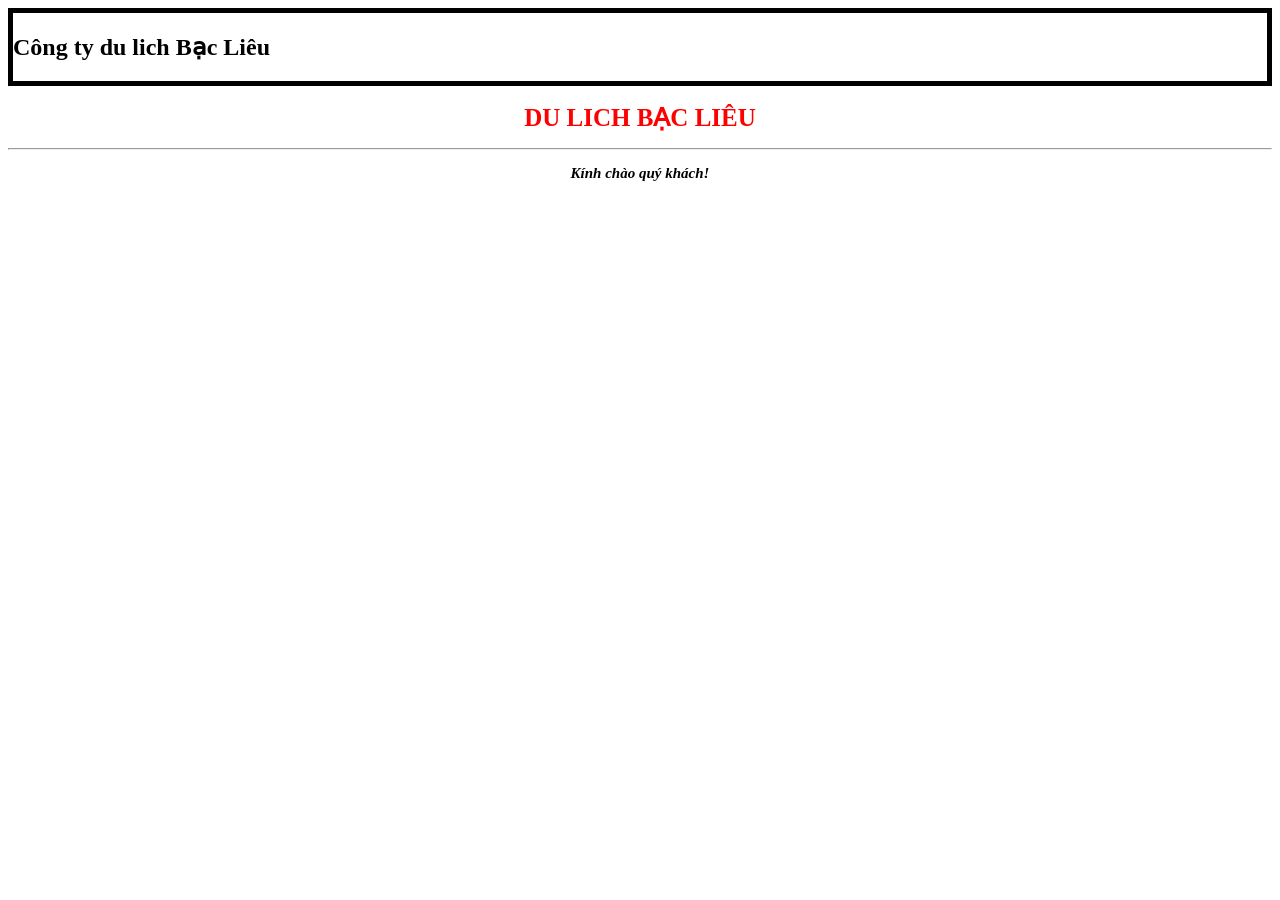
<file: BTTH_chương2/bt2.1/index.html>
<!DOCTYPE html>
<html lang="en">
<head>
    <meta charset="UTF-8">
    <meta name="viewport" content="width=device-width, initial-scale=1.0">
    <title>Cty Du Lich BL</title>
</head>
<body>
    <div style="border: 5px solid; ">
        <h2>Công ty du lich Bạc Liêu</h2>
    </div>
    <h1 style="font-family: Tahoma; font-size: 25px; color: red; text-align: center;"> DU LICH BẠC LIÊU</h1>
    <hr>
    <p style="font-family: Times New Roman; font-size: 15px; font-weight: bold; font-style: italic; text-align: center;">Kính chào quý khách!</p>
</body>
</html>
</file>
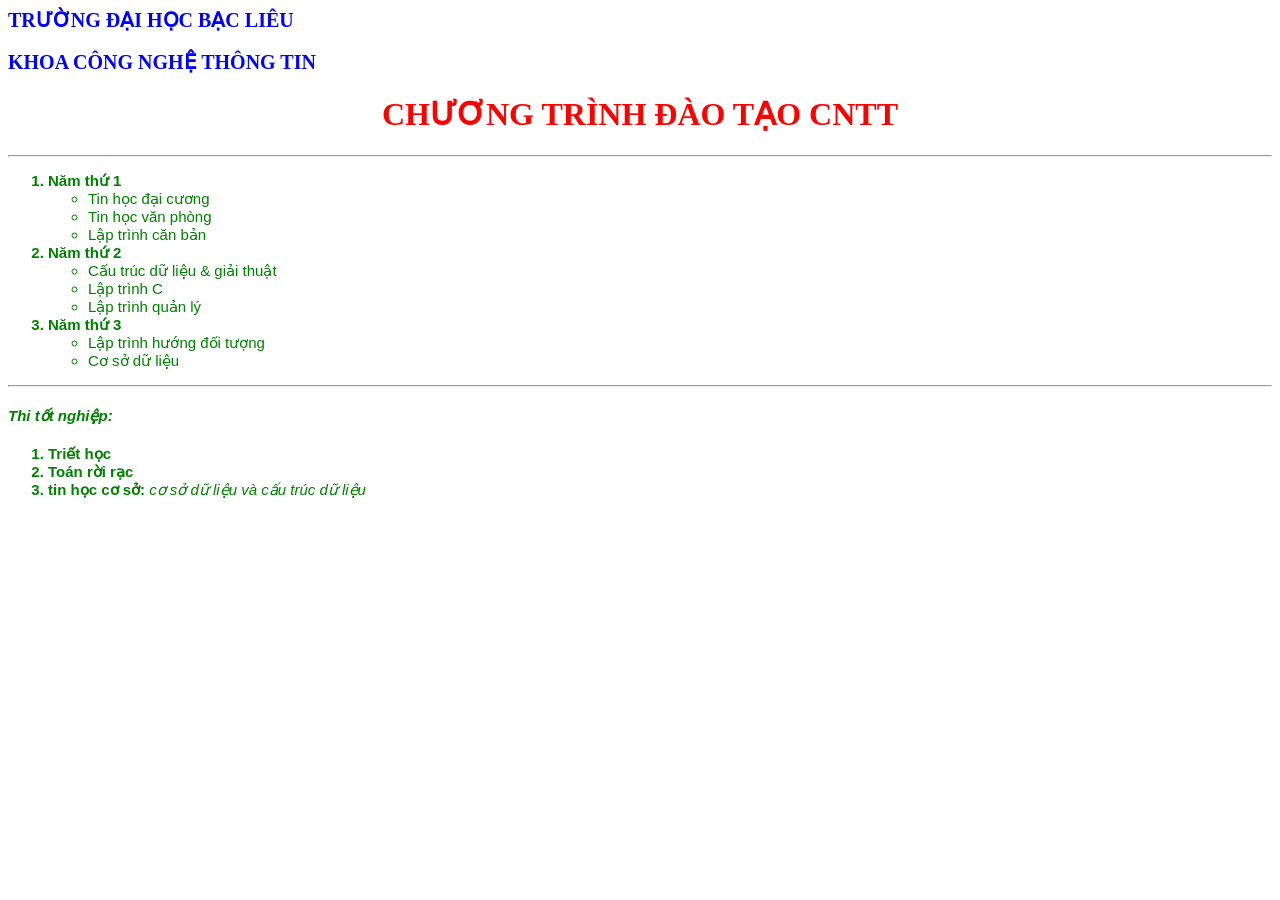
<file: BTTH_chương2/bt2.2/index.html>
<!DOCTYPE html>
<html lang="en">
<head>
    <meta charset="UTF-8">
    <meta name="viewport" content="width=device-width, initial-scale=1.0">
    <title>Trường đại học Bạc Liêu</title>
</head>
<body>
    <div>
        <p style="margin: 0; font-family: 'Tahoma'; font-size: 20px; font-weight: bold; color: blue;">TRƯỜNG ĐẠI HỌC BẠC LIÊU </p> <br>
        <p style="margin: 0; font-family: 'Tahoma'; font-size: 20px; font-weight: bold; color: blue;">KHOA CÔNG NGHỆ THÔNG TIN</p>
    </div>
    <div>
        <h1 style="font-family: 'verdana'; font-weight: bold; color: red; text-align: center;"> CHƯƠNG TRÌNH ĐÀO TẠO CNTT</h1>
        <hr>
    </div>
    <div style="font-family: 'Arial'; font-size: 15px; color: green;">
        <ol>
            <li style="font-weight: bold;">Năm thứ 1
                <ul style="font-weight: 100;">
                    <li> Tin học đại cương</li>
                   <li>Tin học văn phòng</li>
                   <li>Lập trình căn bản</li>
                </ul>
            </li>
            <li style="font-weight: bold;">Năm thứ 2
                <ul style="font-weight: 100;">
                    <li>Cấu trúc dữ liệu & giải thuật</li>
                   <li>Lập trình C</li>
                   <li>Lập trình quản lý</li>
                </ul>
            </li>
            <li style="font-weight: bold;">Năm thứ 3
                <ul style="font-weight: 100;">
                    <li>Lập trình hướng đối tượng</li>
                   <li>Cơ sở dữ liệu</li>
                </ul>
            </li>
        </ol>
    </div>
    <hr>
    <div style="font-family: 'Arial'; font-size: 15px; color: green;">
        <h4 style="font-style: italic;">Thi tốt nghiệp:</h4>
        <ol style="font-weight: bold;">
            <li>
                Triết học
            </li>
            <li>
                Toán rời rạc
            </li>
            <li>
                tin học cơ sở: <em style="font-weight: 100;">cơ sở dữ liệu và cấu trúc dữ liệu</em>
            </li>
        </ol>
    </div>
</body>
</html>
</file>
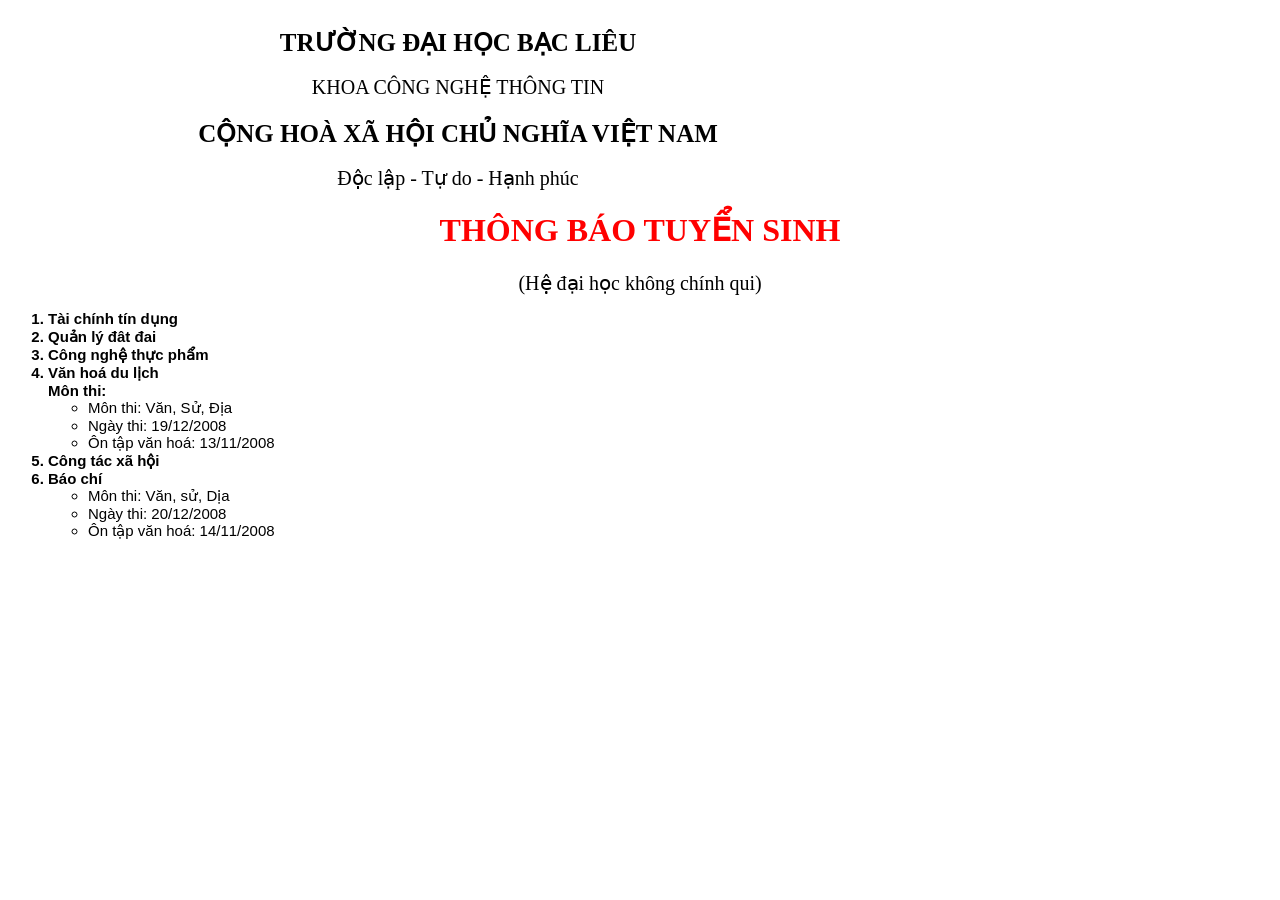
<file: BTTH_chương2/bt2.3/index.html>
<!DOCTYPE html>
<html lang="en">
<head>
    <meta charset="UTF-8">
    <meta name="viewport" content="width=device-width, initial-scale=1.0">
    <title>ex03.htm</title>
</head>
<body>
    <div style="width: 100%; margin: 0px;">
        <div style="width: 100vh; display: inline-block;">
            <p class="title_1">TRƯỜNG ĐẠI HỌC BẠC LIÊU </p> <br>
            <p>KHOA CÔNG NGHỆ THÔNG TIN</p>
        </div>
        <div style="width: 100vh; display: inline-block; text-align: center;">
            <p class="title_1">CỘNG HOÀ XÃ HỘI CHỦ NGHĨA VIỆT NAM</p> <br>
            <p>Độc lập  - Tự do - Hạnh phúc</p>
        </div>

    </div>
    <div>
        <h1 style="text-align: center; font-family: 'verdana'; color: red;">THÔNG BÁO TUYỂN SINH</h1>
        <p style="font-weight: 500;">(Hệ đại học không chính qui)</p>
    </div>
    <div style="font-size: 15px; font-family: 'Arial';">
        <ol>
            <li>Tài chính tín dụng</li>
            <li>Quản lý đât đai</li>
            <li>Công nghệ thực phẩm</li>
            <li> Văn hoá du lịch <br>
            Môn thi: <br>
            <ul>
                <li> Môn thi: Văn, Sử, Địa</li>
                <li> Ngày thi: 19/12/2008</li>
                <li> Ôn tập văn hoá: 13/11/2008</li>
            </ul>
            </li>
            <li>Công tác xã hội</li>
            <li>Báo chí <br>
            <ul>
                <li>Môn thi: Văn, sử, Dịa</li>
                <li>Ngày thi: 20/12/2008</li>
                <li>Ôn tập văn hoá: 14/11/2008</li>
            </ul>
            </li>
        </ol>

    </div>
    <style>
        p {
            margin: 0;
            text-align: center;
            font-size: 20px;
        }
        .title_1{
            font-weight: bold;
            font-size: 25px;
            margin-top: 20px;
        }
        ol li {
            font-weight: bold;
        }
        ul li {
            font-weight: 100;
        }
    </style>
</body>
</html>
</file>
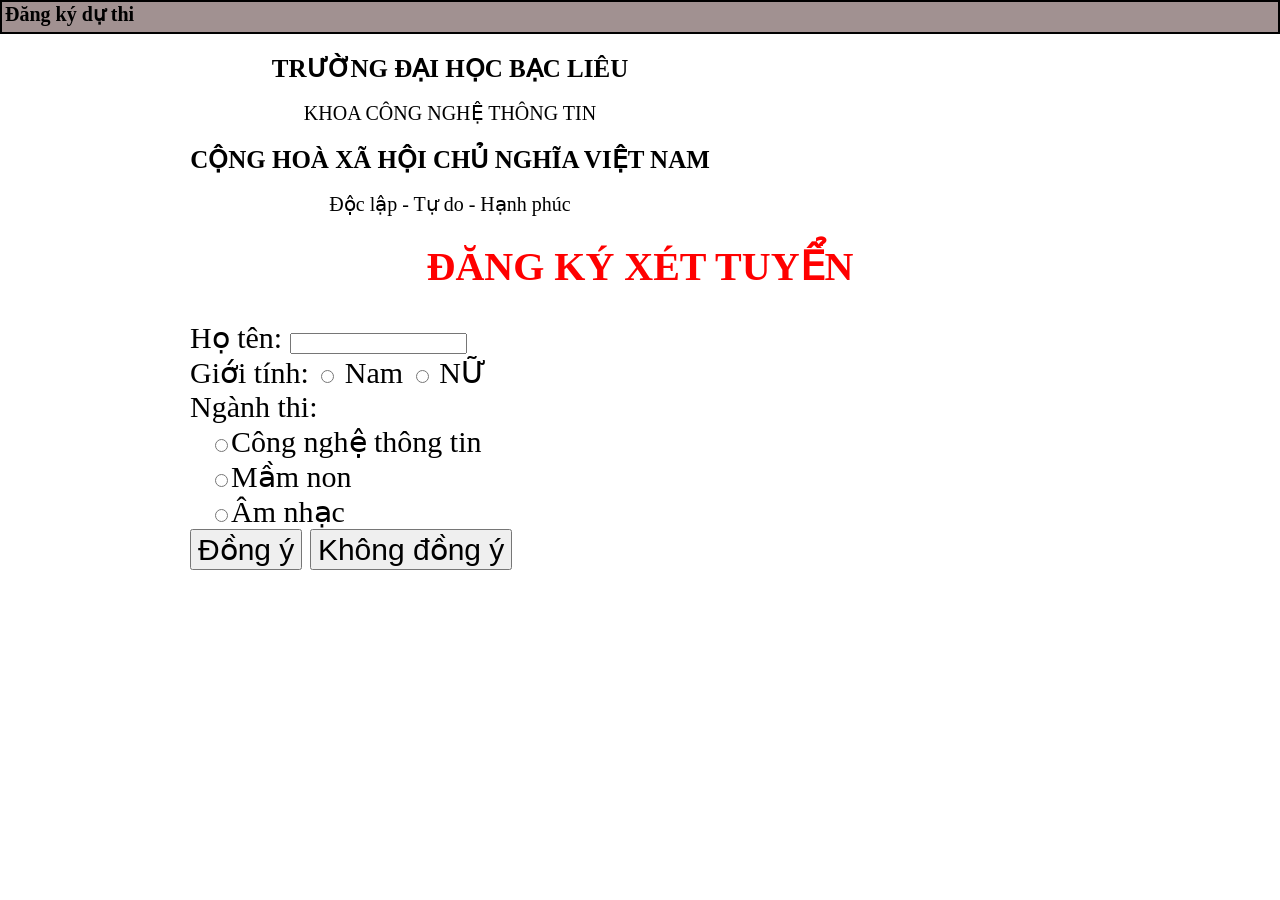
<file: BTTH_chương2/bt2.4/index.html>
<!DOCTYPE html>
<html lang="en">

<head>
    <meta charset="UTF-8">
    <meta name="viewport" content="width=device-width, initial-scale=1.0">
    <title>ex04</title>
</head>

<body style="margin: 0;">
    <div
        style="font-weight: bold; height: 30px; padding-left: 3px; font-size: 20px; border: 2px solid; background-color: rgb(161, 145, 145);">
        Đăng ký dự thi
    </div>
    <div style="width: 100%; margin: 0px;">
        <div style="width: 100vh; display: inline-block; text-align: left;">
            <p class="title_1">TRƯỜNG ĐẠI HỌC BẠC LIÊU </p> <br>
            <p>KHOA CÔNG NGHỆ THÔNG TIN</p>
        </div>
        <div style="width: 100vh; display: inline-block; text-align: center;">
            <p class="title_1">CỘNG HOÀ XÃ HỘI CHỦ NGHĨA VIỆT NAM</p> <br>
            <p>Độc lập - Tự do - Hạnh phúc</p>
        </div>

    </div>
    <div>
        <h1 style=" font-size: 40px; text-align: center; font-family: 'verdana'; color: red;">ĐĂNG KÝ XÉT TUYỂN</h1>

    </div>
    <div style="margin: 30px 190px; font-size: 30px;">
        <label for="">
            Họ tên:
        </label>
        <input type="text"> <br>
        <label for="">
            Giới tính:
        </label>
        <input type="radio" value=""> Nam
        <input type="radio" name="" id=""> NỮ <br>
        <label for=""> Ngành thi: <br>
            <div style="margin-left: 20px;">
                <input type="radio">Công nghệ thông tin <br>
                <input type="radio">Mầm non <br>
                <input type="radio" name="" id="">Âm nhạc
            </div>


        </label>
        <div >
            <button style="font-size: 30px;">Đồng ý</button>
            <button style="font-size: 30px;">Không đồng ý</button>
        </div>

    </div>
    <style>
        p {
            margin: 0;
            text-align: center;
            font-size: 20px;
        }

        .title_1 {
            font-weight: bold;
            font-size: 25px;
            margin-top: 20px;
        }

        ol li {
            font-weight: bold;
        }

        ul li {
            font-weight: 100;
        }
    </style>
</body>

</html>
</file>
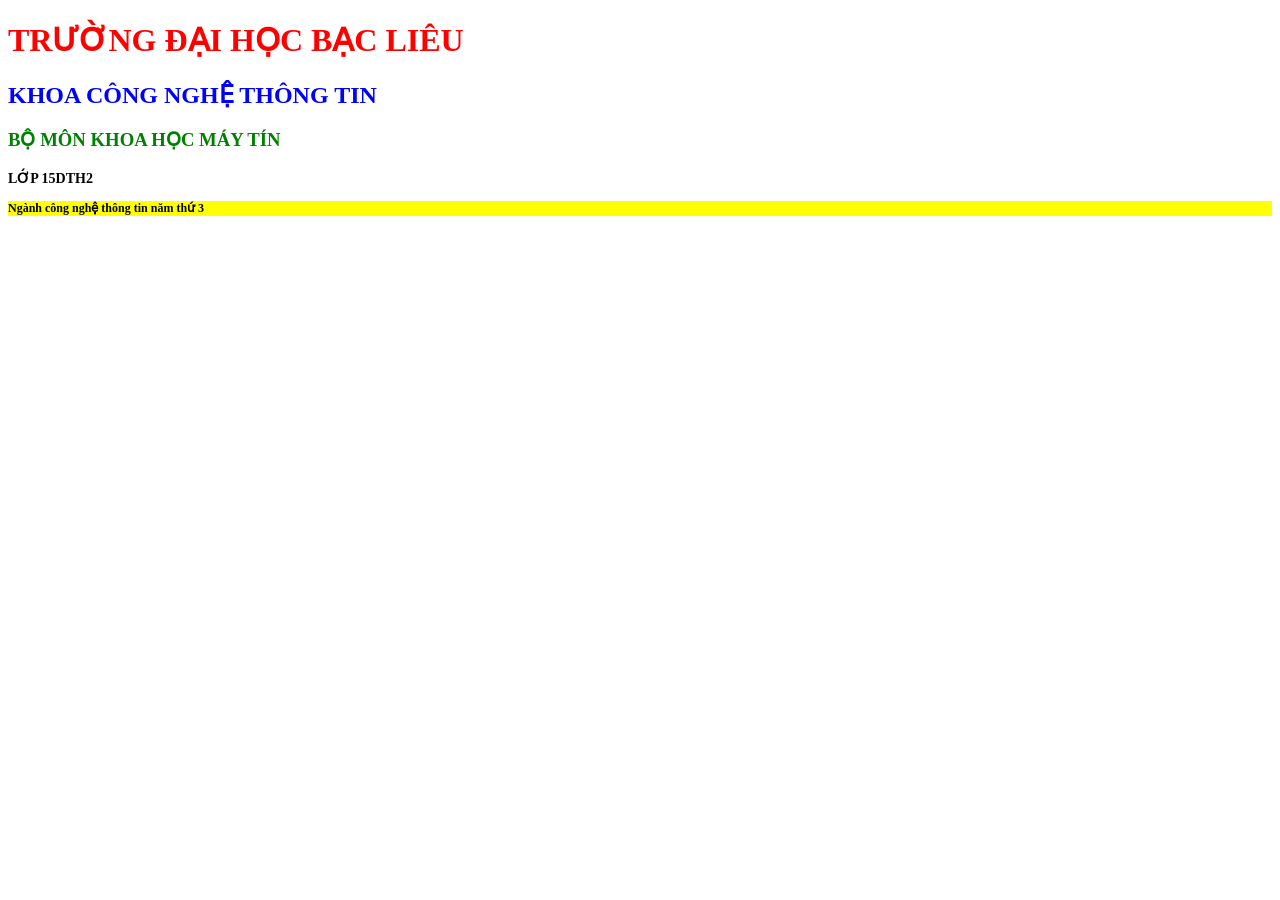
<file: BTTH_chương3/bt3.1/index.html>
<!DOCTYPE html>
<html lang="en">
<head>
    <meta charset="UTF-8">
    <meta http-equiv="X-UA-Compatible" content="IE=edge">
    <meta name="viewport" content="width=device-width, initial-scale=1.0">
    <title>Bài 3.1</title>
</head>
<body>
    <h1 style="color: red;">TRƯỜNG ĐẠI HỌC BẠC LIÊU</h1>
    <h2 style="color: blue;"> KHOA CÔNG NGHỆ THÔNG TIN</h2>
    <h3 style="color: green;">BỘ MÔN KHOA HỌC MÁY TÍN</h3>
    <p style="font-family: Time new Roman; font-size: 14px; font-weight: bold;">LỚP 15DTH2</p>
    <p style="font-family: Time new Roman; font-size: 12px; font-weight: bold; background-color: yellow;">Ngành công nghệ thông tin năm thứ 3</p>

</body>
</html>
</file>
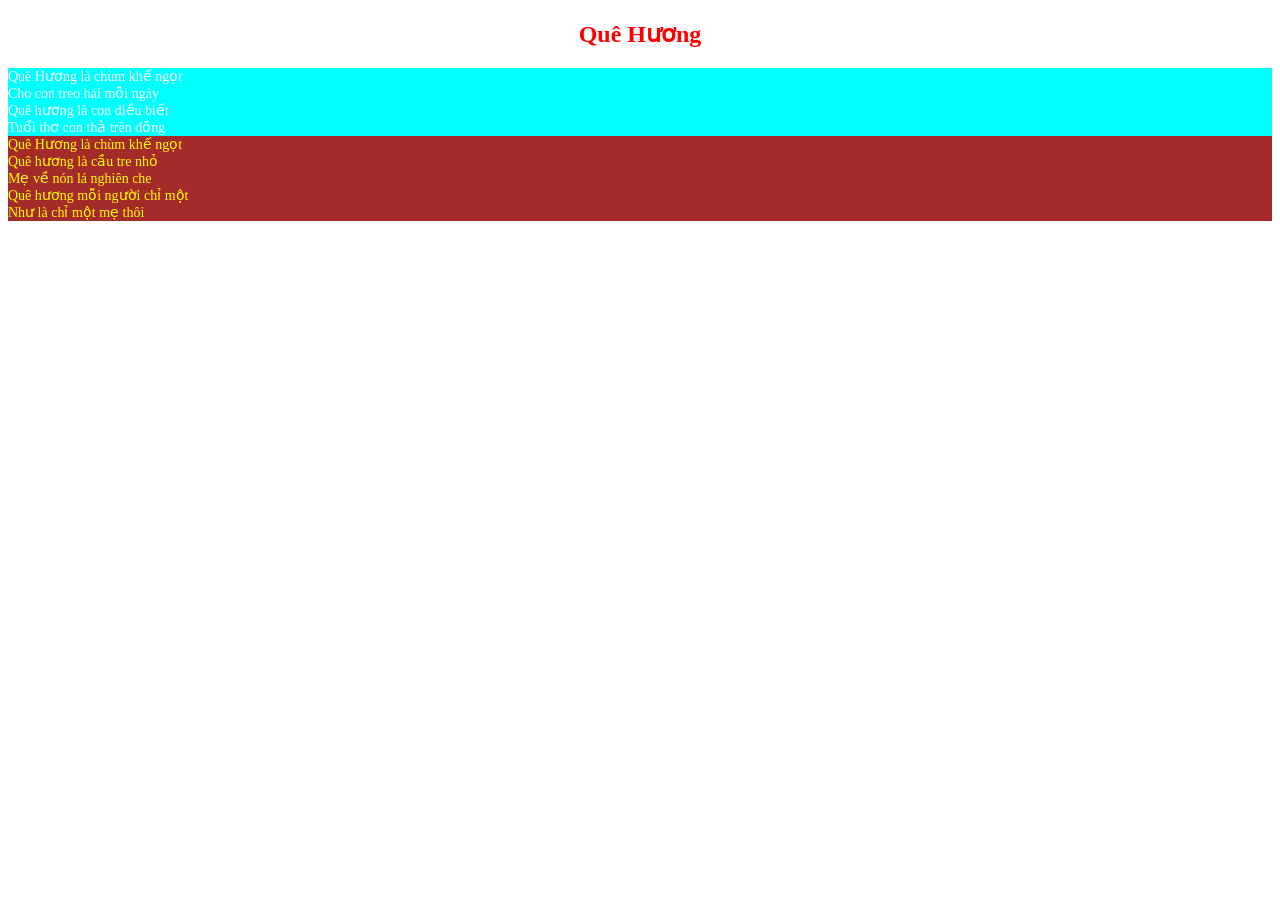
<file: BTTH_chương3/bt3.2/index.html>
<!DOCTYPE html>
<html lang="en">
<head>
    <meta charset="UTF-8">
    <meta http-equiv="X-UA-Compatible" content="IE=edge">
    <meta name="viewport" content="width=device-width, initial-scale=1.0">
    <title>Document</title>
</head>
<body>
    <h2 style="color: red; text-align: center;"> Quê Hương</h2>
    <p style="font-size: 14px; font-weight: lighter; color: white; background-color: aqua; "> Quê Hương là chùm khế ngọt <br>
                                   Cho con treo hái mỗi ngày <br>
                                Quê hương là con diều biết <br>
                                Tuổi thơ con thả trên đồng <br></p>
                                <p style="font-size: 14px; font-weight: lighter; color: yellow; background-color: brown; "> Quê Hương là chùm khế ngọt <br>
                                    Quê hương là cầu tre nhỏ <br>
                                    Mẹ về nón lá nghiên che <br>
                                    Quê hương mỗi người chỉ một <br>
                                    Như là chỉ một mẹ thôi</p>
        <style>
            p{
                margin: 0;
            }
        </style>
</body>
</html>
</file>
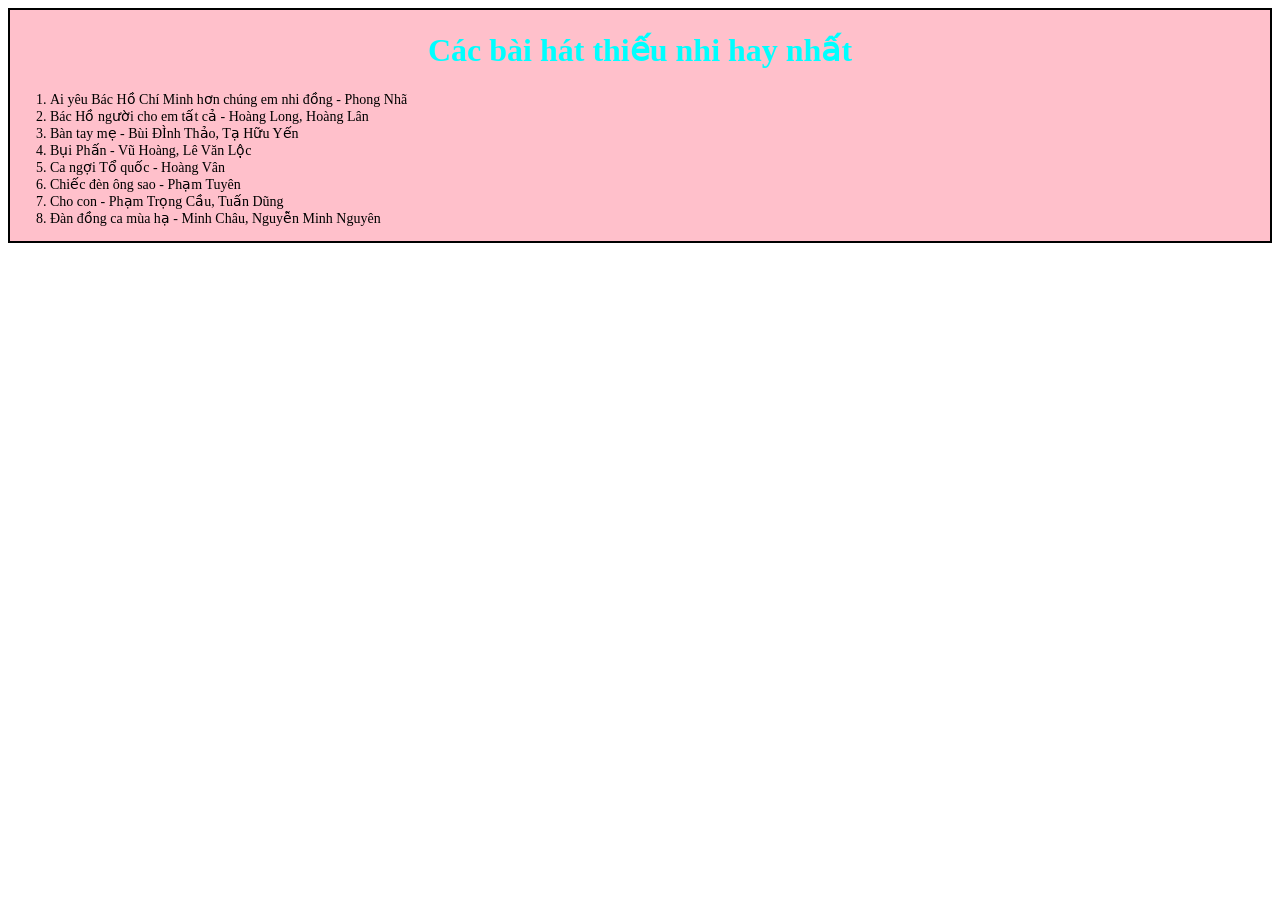
<file: BTTH_chương3/bt3.3/index.html>
<!DOCTYPE html>
<html lang="en">
<head>
    <meta charset="UTF-8">
    <meta name="viewport" content="width=device-width, initial-scale=1.0">
    <title>Các bài hát thiếu nhi</title>
</head>
<body> 
    <div style="border: 2px solid; background-color: pink;">
        <h1 style="color: aqua; text-align: center;"> Các bài hát thiếu nhi hay nhất</h1>
    <ol style="font-size: 14px;">
        <li>Ai yêu Bác Hồ Chí Minh hơn chúng em nhi đồng -  Phong Nhã</li>
        <li>Bác Hồ người cho em tất cả - Hoàng Long, Hoàng Lân</li>
        <li>Bàn tay mẹ - Bùi ĐÌnh Thảo, Tạ Hữu Yến</li>
        <li>Bụi Phấn - Vũ Hoàng, Lê Văn Lộc</li>
        <li>Ca ngợi Tổ quốc - Hoàng Vân</li>
        <li>Chiếc đèn ông sao - Phạm Tuyên</li>
        <li>Cho con - Phạm Trọng Cầu, Tuấn Dũng</li>
        <li>Đàn đồng ca mùa hạ - Minh Châu, Nguyễn Minh Nguyên</li>
    </ol>

</div>
    
</body>
</html>
</file>
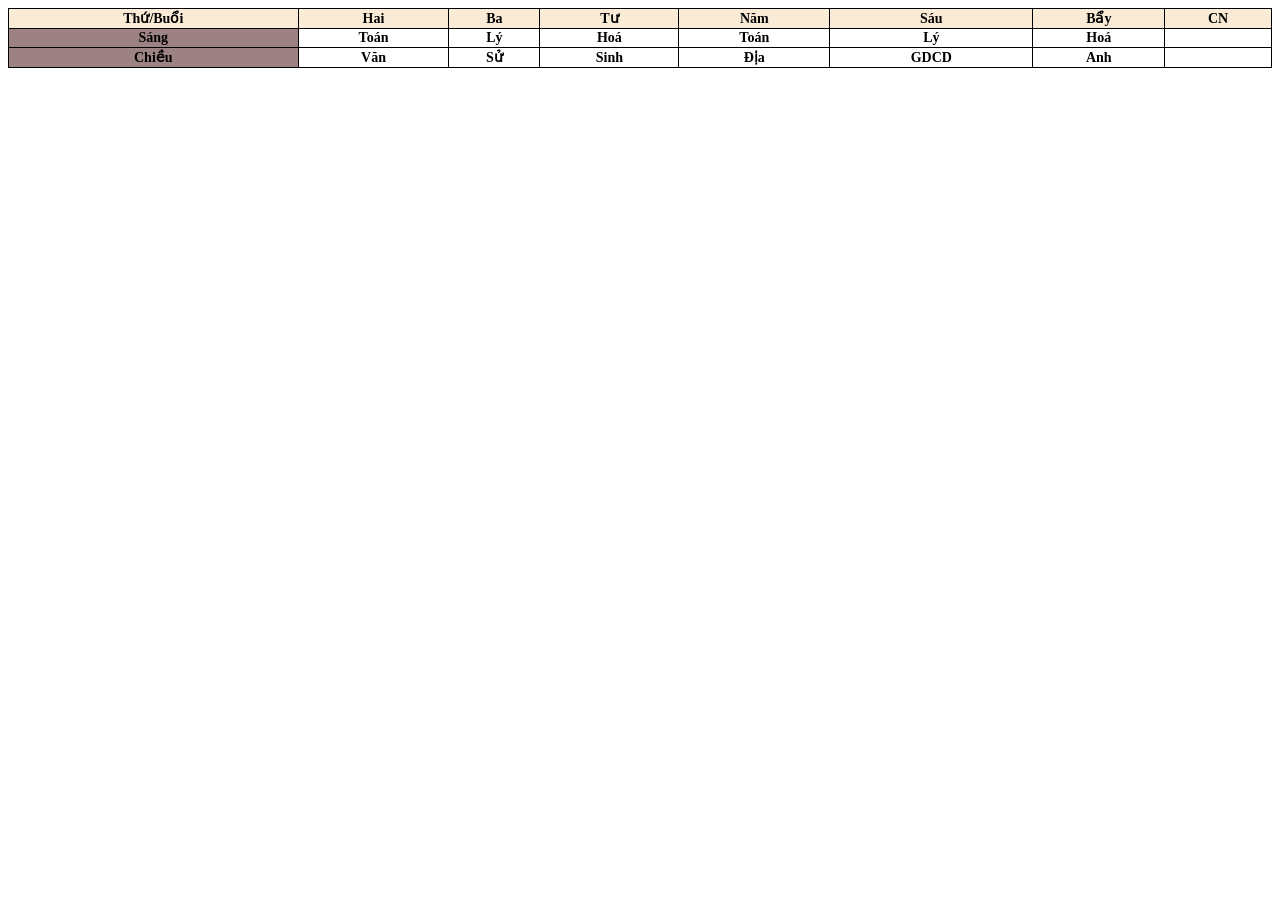
<file: BTTH_chương3/bt3.4/index.html>
<!DOCTYPE html>
<html lang="en">

<head>
    <meta charset="UTF-8">
    <meta name="viewport" content="width=device-width, initial-scale=1.0">
    <title>TKB</title>
</head>

<body>
    <table style="width: 100%;">
        <tr style="background-color: antiquewhite;">
            <th>Thứ/Buổi</th>
            <th>Hai</th>
            <th>Ba</th>
            <th>Tư</th>
            <th>Năm</th>
            <th>Sáu</th>
            <th>Bẩy</th>
            <th>CN</th>

        </tr>
        <tr>
            <th style="background-color: rgb(156, 130, 130);">Sáng</th>
            <th>Toán</th>
            <th>Lý</th>
            <th>Hoá</th>
            <th>Toán</th>
            <th>Lý</th>
            <th>Hoá</th>
            <th></th>
        </tr>
        <tr>
            <th style="background-color: rgb(156, 130, 130);">Chiều</th>
            <th>Văn</th>
            <th>Sử</th>
            <th>Sinh</th>
            <th>Địa</th>
            <th>GDCD</th>
            <th>Anh</th>
            <th></th>
        </tr>
    </table>


    <style>
        table,
        th,
        td {
            border: 1px solid black;
            border-collapse: collapse;
            font-family: 'Times New Roman';
            font-size: 14px;
            font-weight: bold;
        }
    </style>
</body>

</html>
</file>
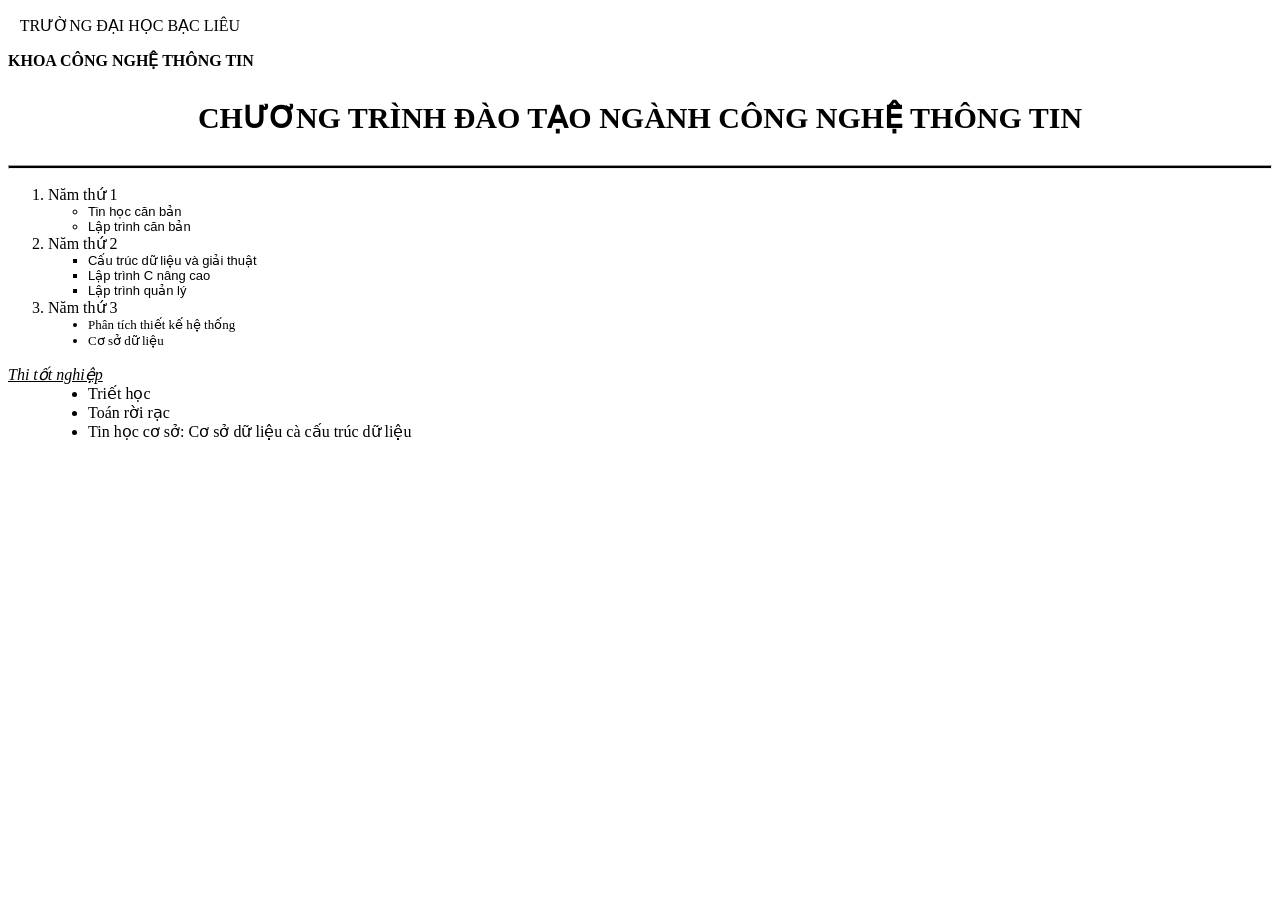
<file: BTTH_chương3/bt3.5/index.html>
<!DOCTYPE html>
<html lang="en">
<head>
    <meta charset="UTF-8">
    <meta name="viewport" content="width=device-width, initial-scale=1.0">
    <title>Chương trình đào tạo Công nghệ thông tin</title>
    <link rel = "stylesheet" href="index.css" type="text/css">
</head>
<body>
    <pre>   TRƯỜNG ĐẠI HỌC BẠC LIÊU</pre>
    <pre><b>KHOA CÔNG NGHỆ THÔNG TIN</b></pre>
    <p id="p1">CHƯƠNG TRÌNH ĐÀO TẠO NGÀNH CÔNG NGHỆ THÔNG TIN</p>
    <hr>
    <ol>
        <li>Năm thứ 1</li>
        <ul id="namthu1">
            <li>Tin học căn bản</li>
            <li>Lập trình căn bản</li>
        </ul>
        <li>Năm thứ 2</li>
        <ul id="namthu2">
            <li>Cấu trúc dữ liệu và giải thuật</li>
            <li>Lập trình C nâng cao</li>
            <li>Lập trình quản lý</li>
        </ul>
        <li>Năm thứ 3</li>
        <ul id="namthu3">
            <li>Phân tích thiết kế hệ thống</li>
            <li>Cơ sở dữ liệu</li>
        </ul>
    </ol>
    <p id="totnghiep"><u>Thi tốt nghiệp</u></p>
    <ul id="montotnghiep">
        <li>Triết học</li>
        <li>Toán rời rạc</li>
        <li>Tin học cơ sở: <span>Cơ sở dữ liệu cà cấu trúc dữ liệu</span></li>
    </ul>
</body>
</html>
</file>
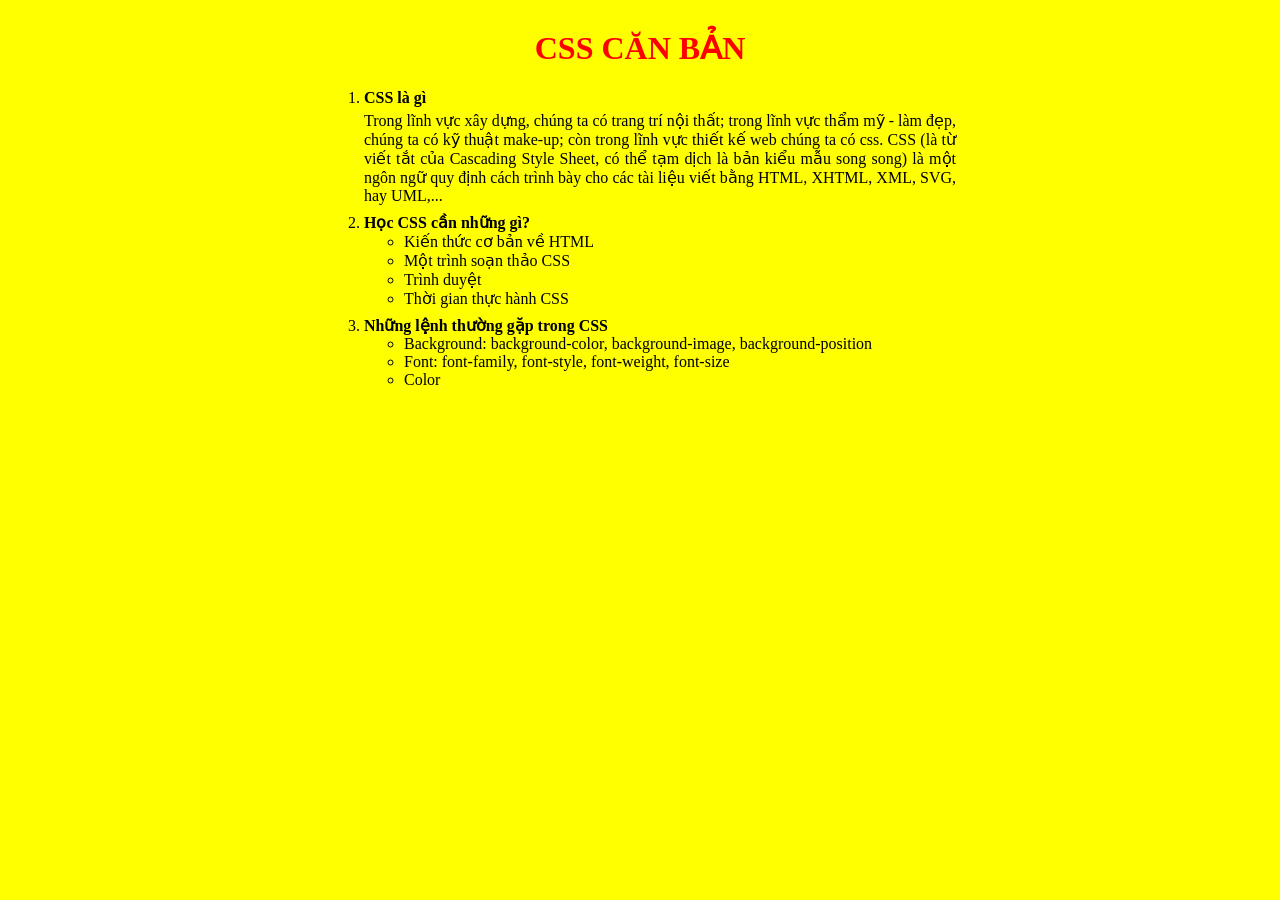
<file: BTTH_chương3/bt3.6/index.html>
<!DOCTYPE html>
<html lang="en">

<head>
    <meta charset="UTF-8">
    <meta name="viewport" content="width=device-width, initial-scale=1.0">
    <link rel="stylesheet" href="index.css">
    <title>Document</title>
</head>

<body>
    <div class="container">
        <h1 class="heading">CSS CĂN BẢN</h4>
        <ol>
            <li><b>CSS là gì</b></li>
            <p class="ph">Trong lĩnh vực xây dựng, chúng ta có trang trí nội thất; trong lĩnh vực thẩm mỹ -
                làm đẹp, chúng ta có kỹ thuật make-up; còn trong lĩnh vực thiết kế web chúng ta
                có css. CSS (là từ viết tắt của Cascading Style Sheet, có thể tạm dịch là bản kiểu 
                mẫu song song) là một ngôn ngữ quy định cách trình bày cho các tài liệu viết 
                bằng HTML, XHTML, XML, SVG, hay UML,...
            </p>
            <li><b>Học CSS cần những gì?</b></li>
            <ul>
                <li>Kiến thức cơ bản về HTML</li>
                <li>Một trình soạn thảo CSS</li>
                <li>Trình duyệt</li>
                <li>Thời gian thực hành CSS</li>
            </ul>
            <li><b>Những lệnh thường gặp trong CSS</b></li>
            <ul>
                <li>Background: background-color, background-image, background-position</li>
                <li>Font: font-family, font-style, font-weight, font-size</li>
                <li>Color</li>
            </ul>
        </ol>
    </div>
</body>

</html>
</file>
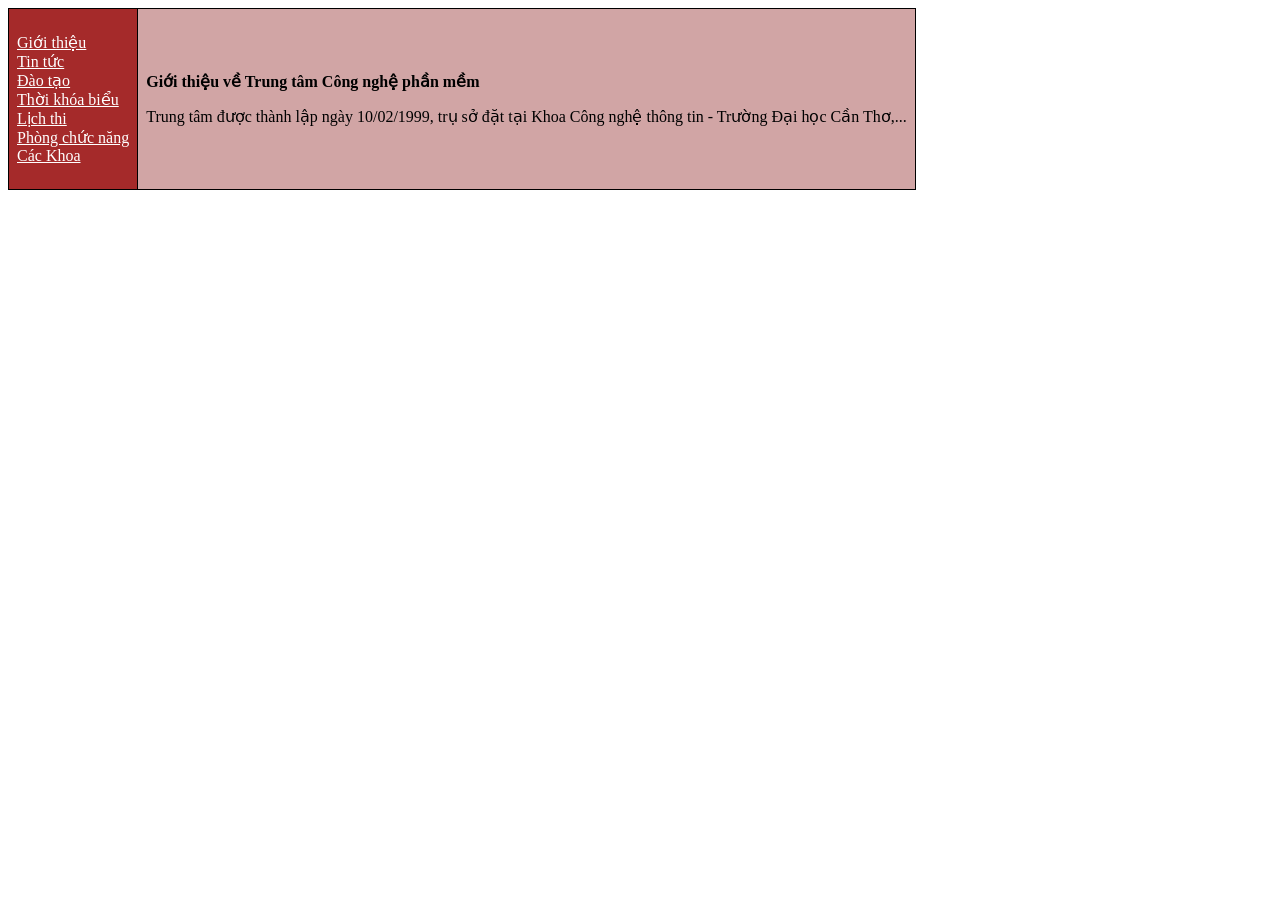
<file: BTTH_chương3/bt3.7/index.html>
<!DOCTYPE html>
<html lang="en">
<head>
    <meta charset="UTF-8">
    <meta name="viewport" content="width=device-width, initial-scale=1.0">
    <link rel="stylesheet" href="index.css">
    <title>Document</title>
</head>
<body>
    <table>
        <tr>
            <td class="td1">
                <ul>
                    <li><a href="gioithieu.htm">Giới thiệu</a></li>
                    <li><a href="tintuc.htm">Tin tức</a></li>
                    <li><a href="daotao.htm">Đào tạo</a></li>
                    <li><a href="thoikhoabieu.htm">Thời khóa biểu</a></li>
                    <li><a href="lichthi.htm">Lịch thi</a></li>
                    <li><a href="phongchucnang.htm">Phòng chức năng</a></li>
                    <li><a href="cackhoa.htm">Các Khoa</a></li>
                </ul>
            </td>
            <td class="td2">
                <p><b>Giới thiệu về Trung tâm Công nghệ phần mềm</b></p>
                <p>Trung tâm được thành lập ngày 10/02/1999, trụ sở đặt tại Khoa Công nghệ thông tin - Trường Đại học Cần Thơ,...</p>
            </td>
        </tr>
    </table>
</body>
</html>
</file>
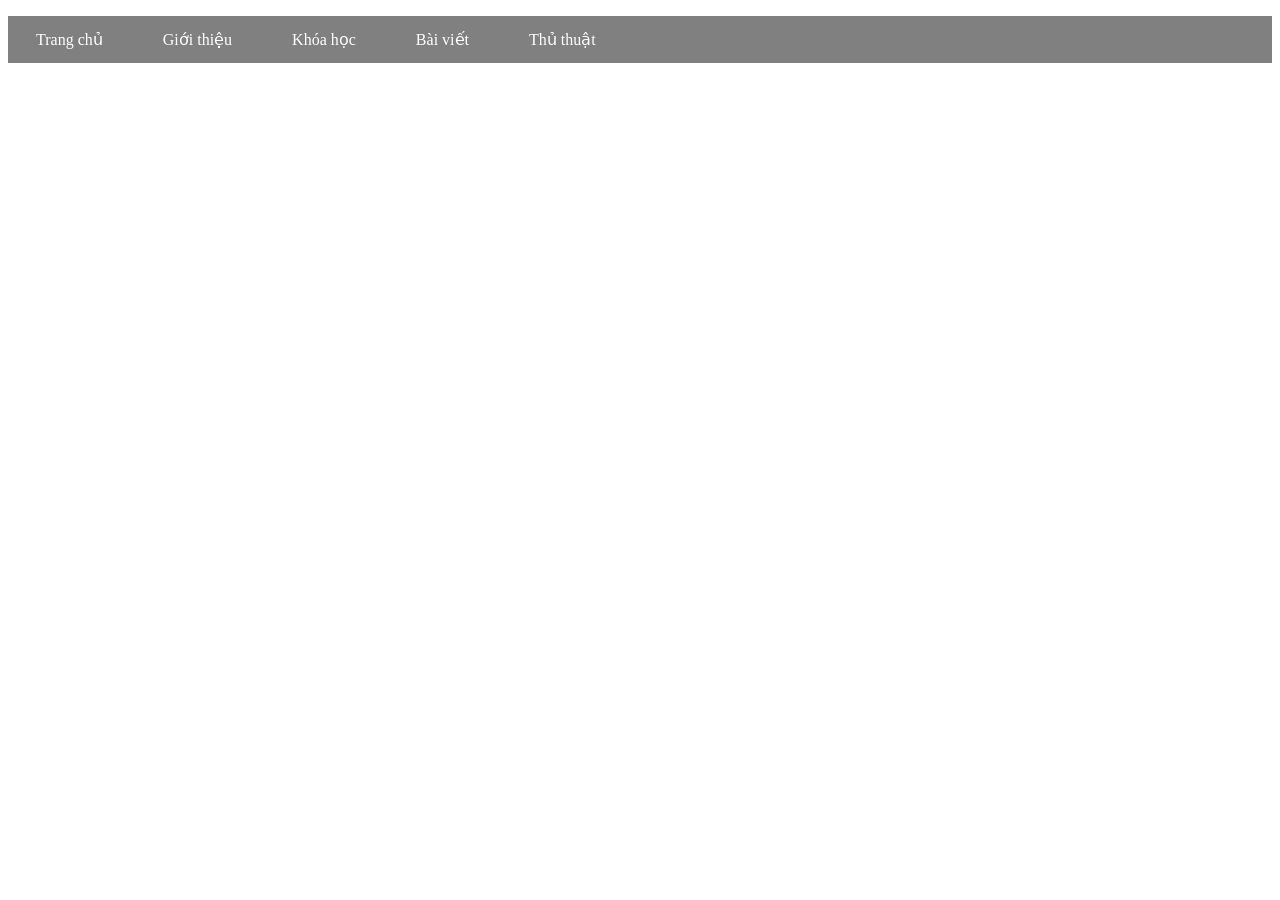
<file: BTTH_chương3/bt3.8/index.html>
<!DOCTYPE html>
<html lang="en">
<head>
    <meta charset="UTF-8">
    <meta name="viewport" content="width=device-width, initial-scale=1.0">
    <link rel="stylesheet" href="index.css">
    <title>Document</title>
</head>
<body>
    <ul class="navbar">
        <li><a href="#">Trang chủ</a></li>
        <li><a href="#">Giới thiệu</a></li>
        <li class="navbar-item-hover">
            <a href="#">Khóa học</a>
            <ul class="subnav">
                <li class="subnavbar-item-hover">
                    Tin học căn bản
                    <ul class="subsubnav">
                        <li>Microsoft Word 2010</li>
                        <li>Microsoft Excel 2010</li>
                        <li>Microsoft Powerpoint 2010</li>
                    </ul>
                </li>
                <li>Tin học phổ thông</li>
                <li>Lập trình Pascal</li>
                <li>Lập trình C</li>
                <li>Thiết kế Website</li>
                <li>Vẽ kỹ thuật AutoCAD</li>
            </ul>
        </li>
        <li><a href="#">Bài viết</a></li>
        <li><a href="#">Thủ thuật</a></li>
    </ul>
</body>
</html>
</file>
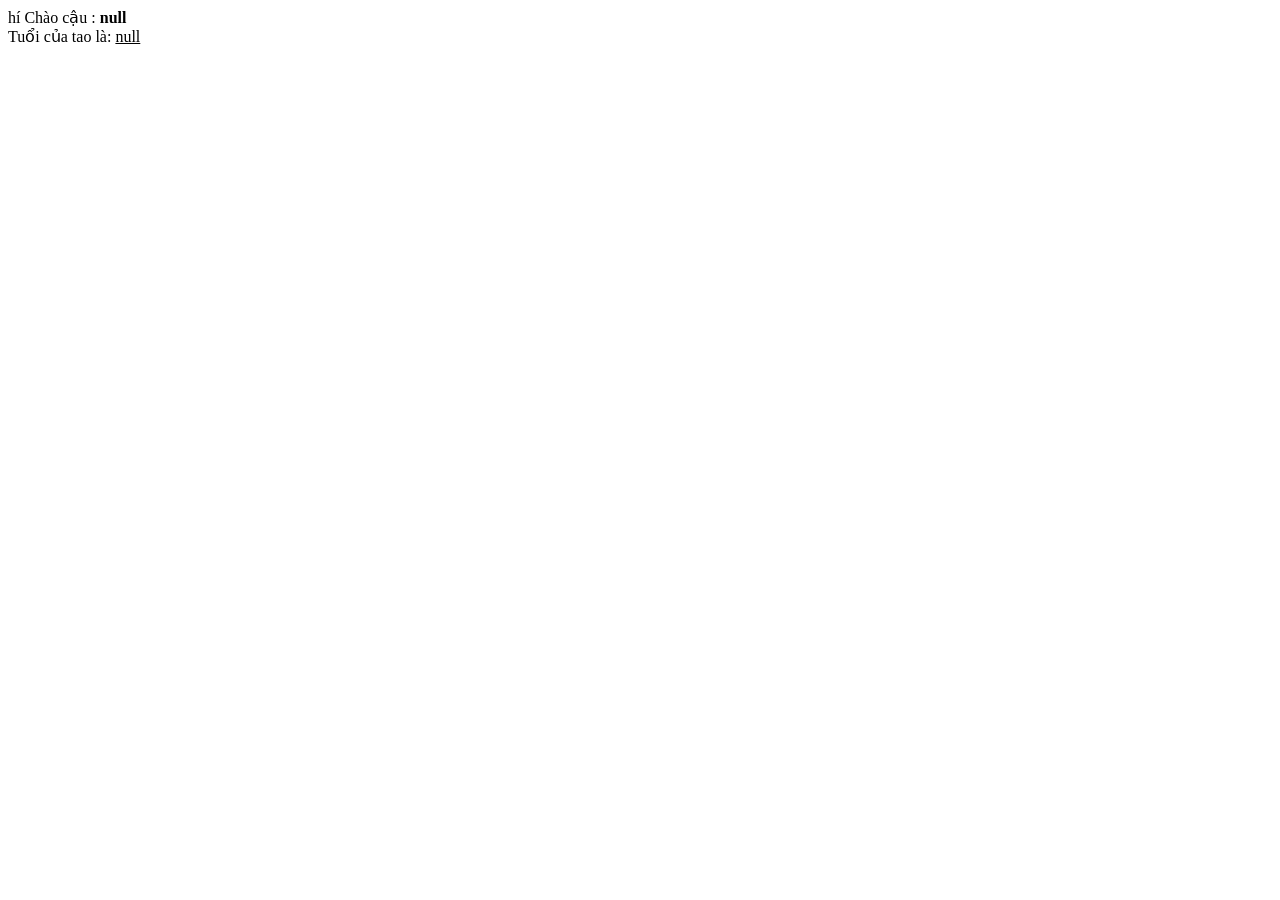
<file: BTTH_chương4/bt4.1A/index.html>
<!DOCTYPE html>
<html lang="en">
<head>
    <title>Document</title>
</head>
<body>
    <script language = "JavaScript">
        var Ten, Tuoi;
        Ten = prompt("nhập tên mày vào ", "");
        Tuoi = prompt("Nhập tuổi mày vào ", 20);
        document.write("hí Chào cậu : <B>" + Ten + "</B>");
        document.write("<BR>");
        document.write("Tuổi của tao là: <U>" + Tuoi + "</U>");
    </script>
</body>
</html>
</file>
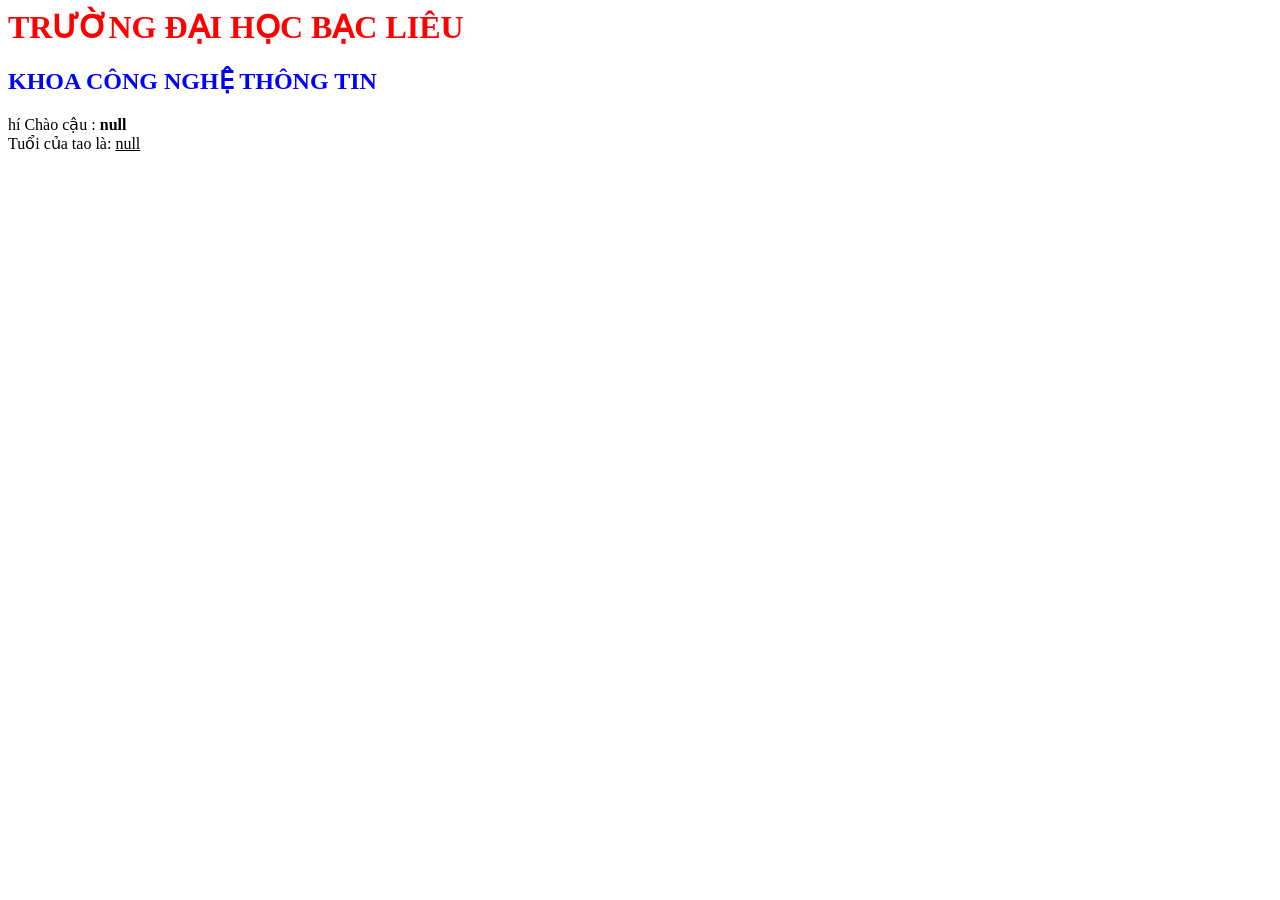
<file: BTTH_chương4/bt4.1B/index.html>
<html lang="en">
<head>
    <meta charset="UTF-8">
    <meta name="viewport" content="width=device-width, initial-scale=1.0">
    <title>Document</title>
</head>
<body>
    <h1 style="color: red;">TRƯỜNG ĐẠI HỌC BẠC LIÊU</h1>
    <h2 style="color: blue;">KHOA CÔNG NGHỆ THÔNG TIN</h2>
    <script language = "JavaScript">
        var Ten, Tuoi;
        Ten = prompt("nhập tên mày vào ", "");
        Tuoi = prompt("Nhập tuổi mày vào ", 20);
        document.write("hí Chào cậu : <B>" + Ten + "</B>");
        document.write("<BR>");
        document.write("Tuổi của tao là: <U>" + Tuoi + "</U>");
    </script>
</body>
</html>
</file>
<file: BTTH_chương3/bt3.5/index.css>
pre{
    font-family: 'Times New Roman', Times, serif;
    font-size: 16px;
}

#p1{
    font-family: 'Times New Roman', Times, serif;
    font-size: 30px;
    text-align: center;
    font-weight: bold;
}

hr{
    height: 2px;
    background-color: black;
}

#namthu1{
    font-family: Verdana, Geneva, Tahoma, sans-serif;
    color: black;
    font-size: 13px;
    
}

#namthu2{
    list-style: square;
    font-family: 'Segoe UI', Tahoma, Geneva, Verdana, sans-serif;
    color: black;
    font-size: 13px;
    
}

#namthu3 {
    list-style: disc;
    color: black;
    font-size: 13px;
    font-family: 'Times New Roman', Times, serif;
    
}

#totnghiep{
    margin-bottom: 0;
    margin-top: 0;
    font-style: italic;

}

#montotnghiep{
    margin-bottom: 0;
    margin-top: 0;
    padding-left: 80px;
}
</file>
<file: BTTH_chương3/bt3.6/index.css>
body {
    position: relative;
    background-color: yellow;
}

.container {
    position: absolute;
    display: inline-block;
    left: 50%;
    transform: translate(-50%);
}

.heading {
    text-align: center;
    color: red;
}

.ph {
    margin: 4px 0;
    text-align: justify;
}

ol > li {
    margin-top: 8px;
}
</file>
<file: BTTH_chương3/bt3.7/index.css>
table, th, td {
    border: 1px solid black;
    border-collapse: collapse;
    padding: 8px;
}

ul {
    list-style: none;
    padding: 0;
}

ul li a {
    color: white;
}

.td1 {
    background-color: brown;
}

.td2 {
    background-color: rgb(209, 165, 165);
}
</file>
<file: BTTH_chương3/bt3.8/index.css>
.navbar {
    list-style: none;
    background-color: grey;
    padding: 0;
}

.navbar li {
    display: inline-block;
}

.navbar li a {
    text-decoration: none;
    color: white;
    display: block;
    padding: 14px 28px;
}

.subnav {
    display: none;
    position: absolute;
    padding: 0;
}

.subnav > li {
    width: 30px;
    width: 180px;
    background-color: grey;
    padding: 8px 28px;
    color: white;
}

.subnav > li:hover {
    cursor: pointer;
}

.navbar-item-hover {
    position: relative;
}

.navbar-item-hover:hover .subnav {
    display: block;
}

.subnavbar-item-hover {
    position: relative;
}

.subnavbar-item-hover:hover .subsubnav {
    display: block;
}

.subsubnav {
    display: none;
    position: absolute;
    width: 200px;
    left: 100%;
    top: 0;
    background-color: grey;
    padding: 0;
}

.subsubnav > li {
    padding: 10px;
    display: block;
}

.subnav > li {
    border-top: 1px solid white;
}

.subsubnav li:hover {
    background-color: white;
    color: black;
}
</file>
